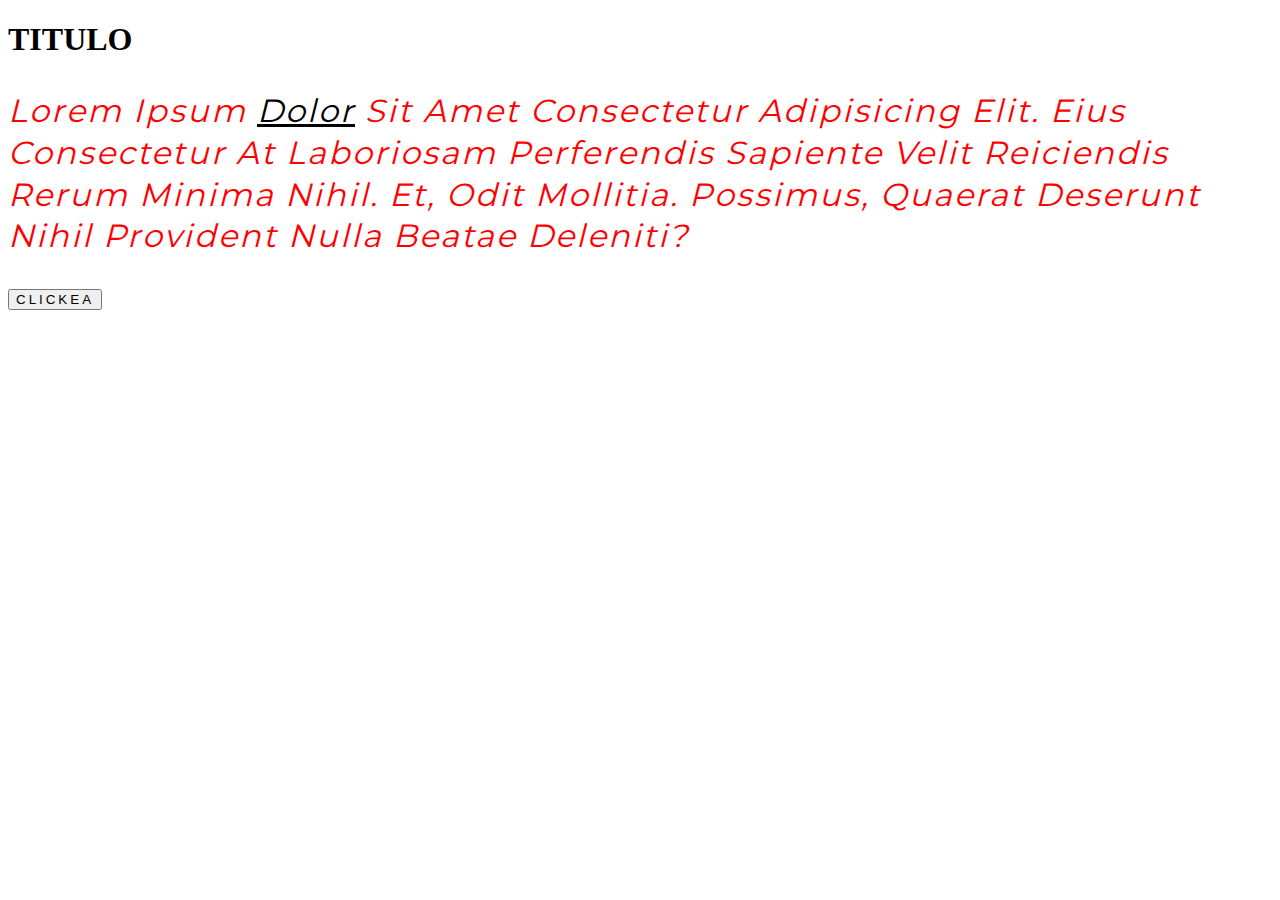
<file: curso-html-css/CSS/propiedades-texto/index.html>
<!DOCTYPE html>
<html>
  <head>
    <title>Propiedades de texto</title>
    <link rel="stylesheet" href="styles.css">
    <link rel="stylesheet" href="fonts.css">
  </head>
  <body>
    <h1>TITULO</h1>
    <p>
Lorem ipsum <span>dolor</span> sit amet consectetur adipisicing elit. Eius consectetur at laboriosam perferendis sapiente velit reiciendis rerum minima nihil. Et, odit mollitia. Possimus, quaerat deserunt nihil provident nulla beatae deleniti?
    </p>

    <button>clickea</button>
  </body>
</html>
</file>
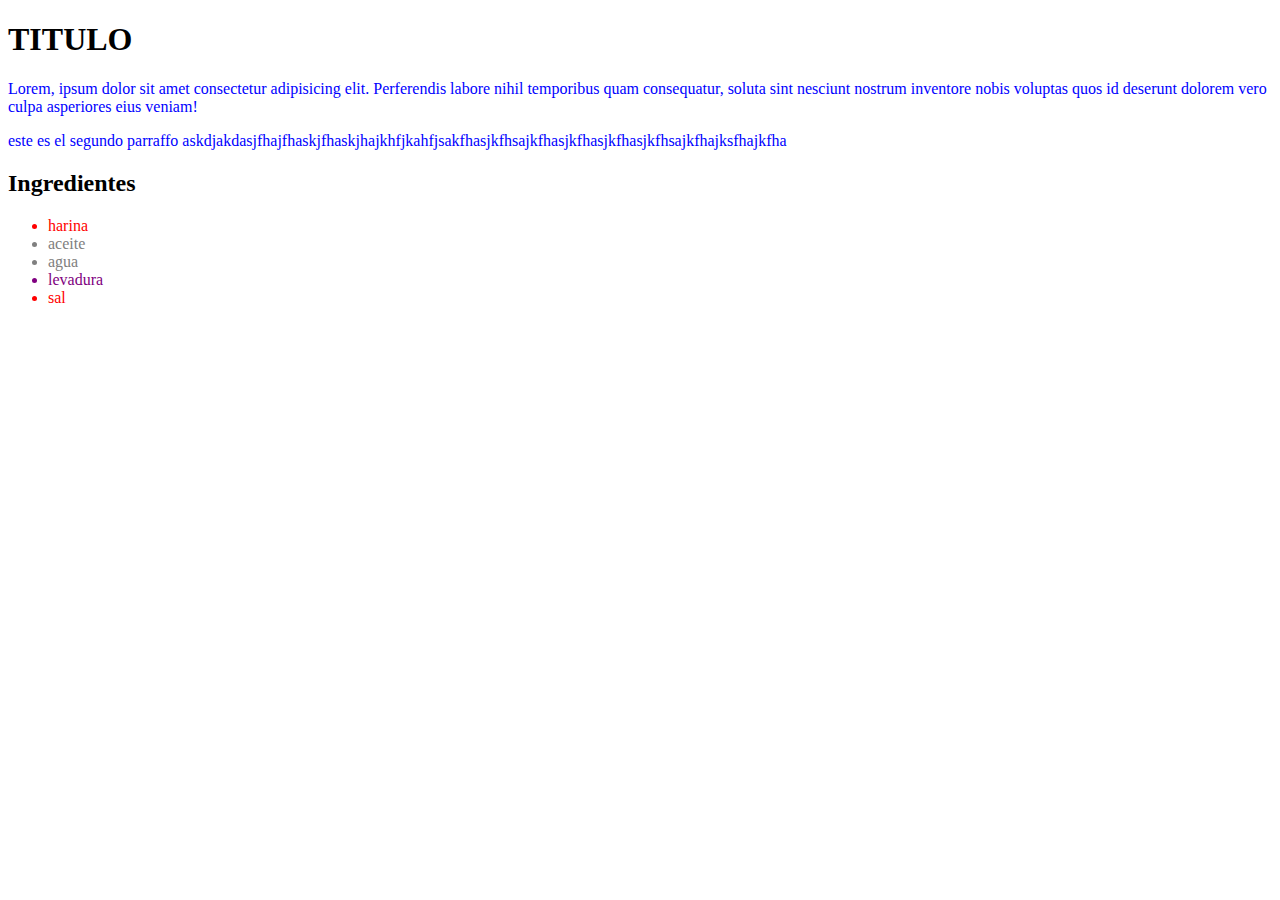
<file: curso-html-css/CSS/selectores/index.html>
<!DOCTYPE html>
<html>
  <head>
    <title>selectores</title>
    <link rel="stylesheet" href="styles.css">
  </head>
  <body>
    <h1>TITULO</h1>
    <p >
      Lorem, ipsum dolor sit amet consectetur adipisicing elit. Perferendis labore nihil temporibus quam consequatur, soluta sint nesciunt nostrum inventore nobis voluptas quos id deserunt dolorem vero culpa asperiores eius veniam!
    </p>

    <p>
      este es el segundo parraffo askdjakdasjfhajfhaskjfhaskjhajkhfjkahfjsakfhasjkfhsajkfhasjkfhasjkfhasjkfhsajkfhajksfhajkfha
    </p>

    <h2>Ingredientes</h2>

    <ul>
      <li class="ingrediente-faltante">harina</li>
      <li>aceite</li>
      <li>agua</li>
      <li id="ingrediente-clave">levadura</li>
      <li class="ingrediente-faltante">sal</li>
    </ul>

  </body>
</html>
</file>
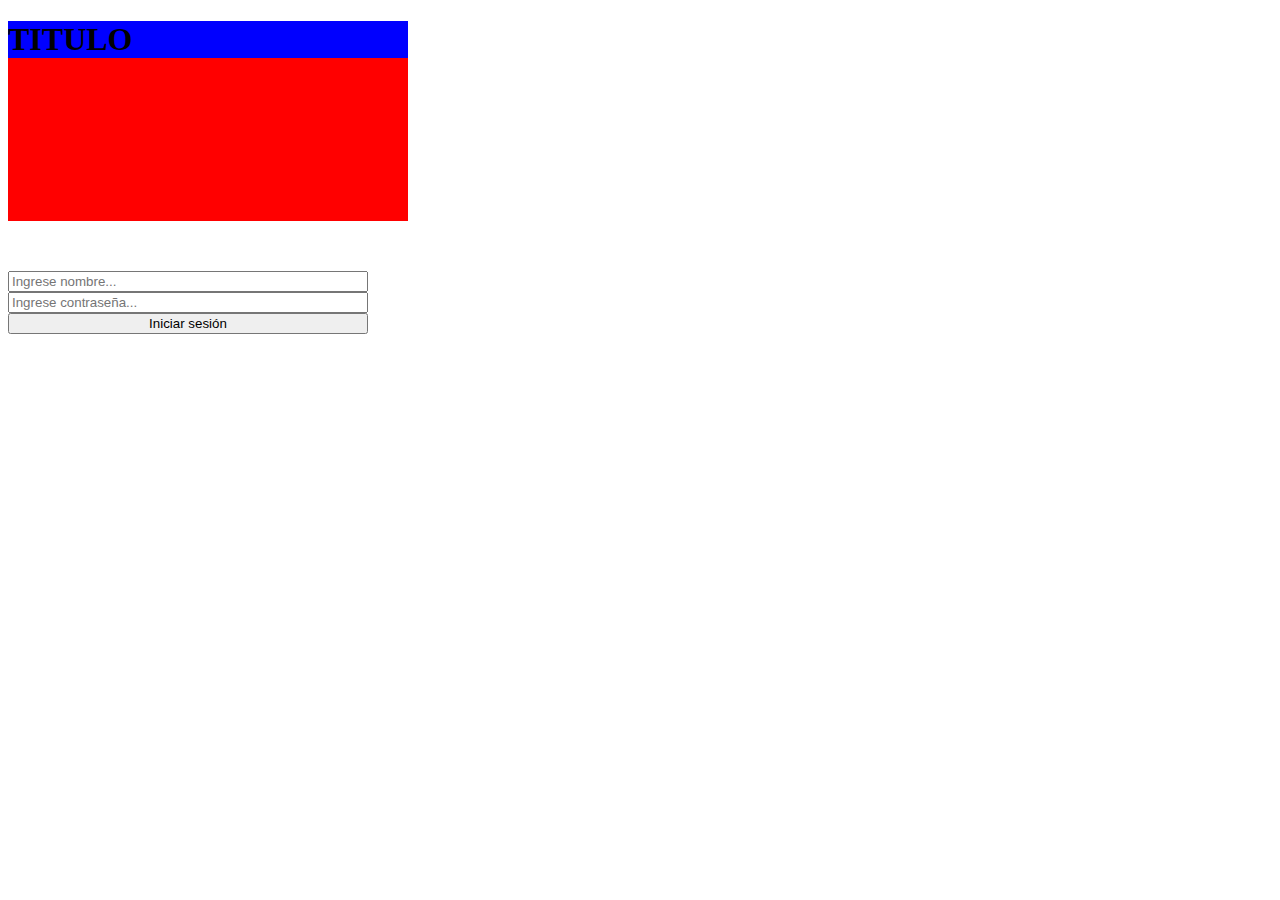
<file: curso-html-css/CSS/width-heigth/index.html>
<!DOCTYPE html>
<HTMl>
  <head>
    <title>Width and Height</title>
    <link rel="stylesheet" href="styles.css">
  </head>
  <body>
    <div>
      <h1>TITULO</h1>
    </div>
    <form action="">
      <input type="text" placeholder="Ingrese nombre...">
      <input type="password" placeholder="Ingrese contraseña...">
      <input type="submit" value="Iniciar sesión">
    </form>
  </body>
</HTMl>
</file>
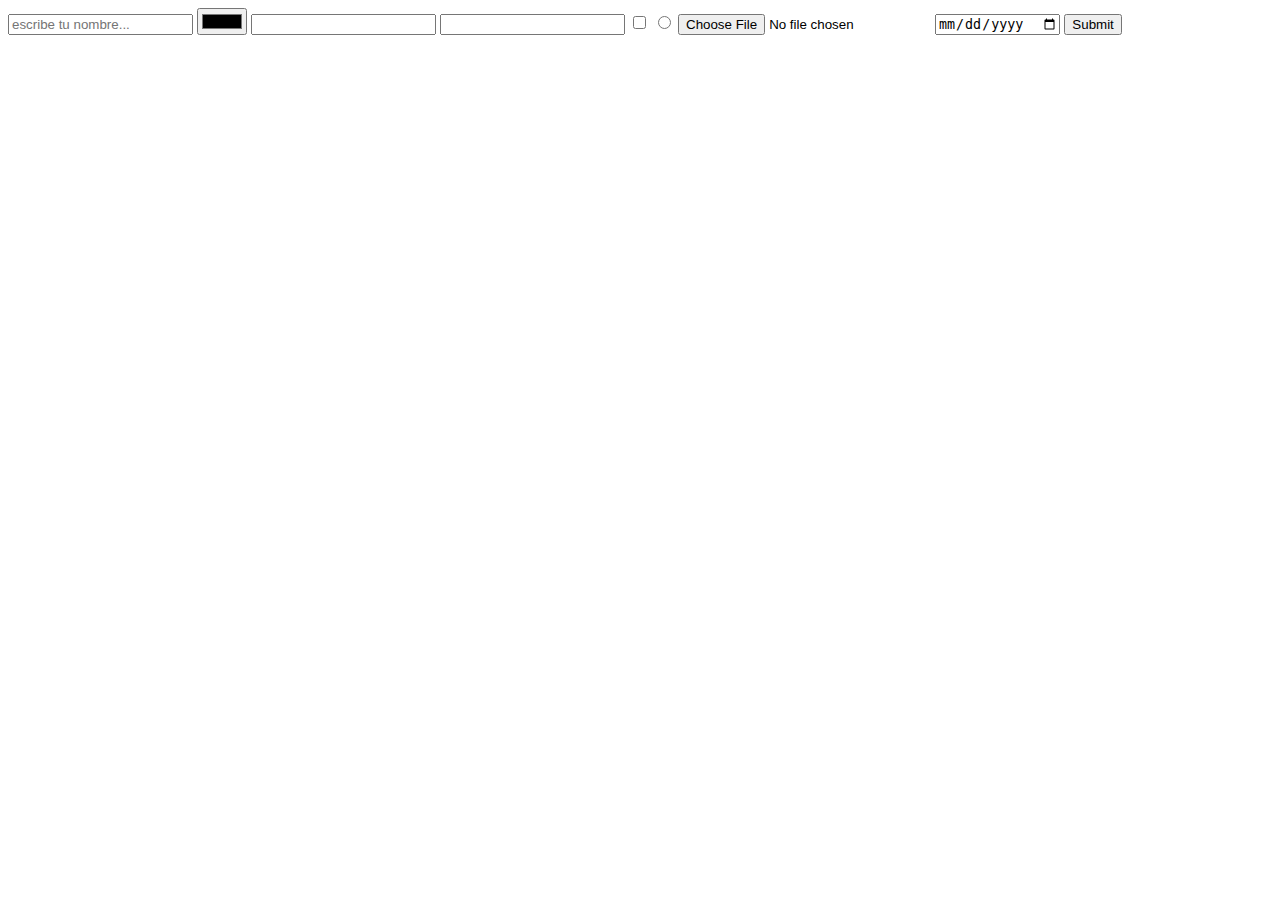
<file: curso-html-css/forms.html>
<!DOCTYPE html>
<html>
    <head>
        <title>FORMULARIOS</title>
    </head>
    <body>
        <form action="">
            <input type="text" name="username" required placeholder="escribe tu nombre...">
            <input type="color">
            <input type="email" name="email">
            <input type="password">
            <input type="checkbox">
            <input type="radio">
            <input type="file">
            <input type="date">
            <input type="submit">
        </form>
    </body>
</html>
</file>
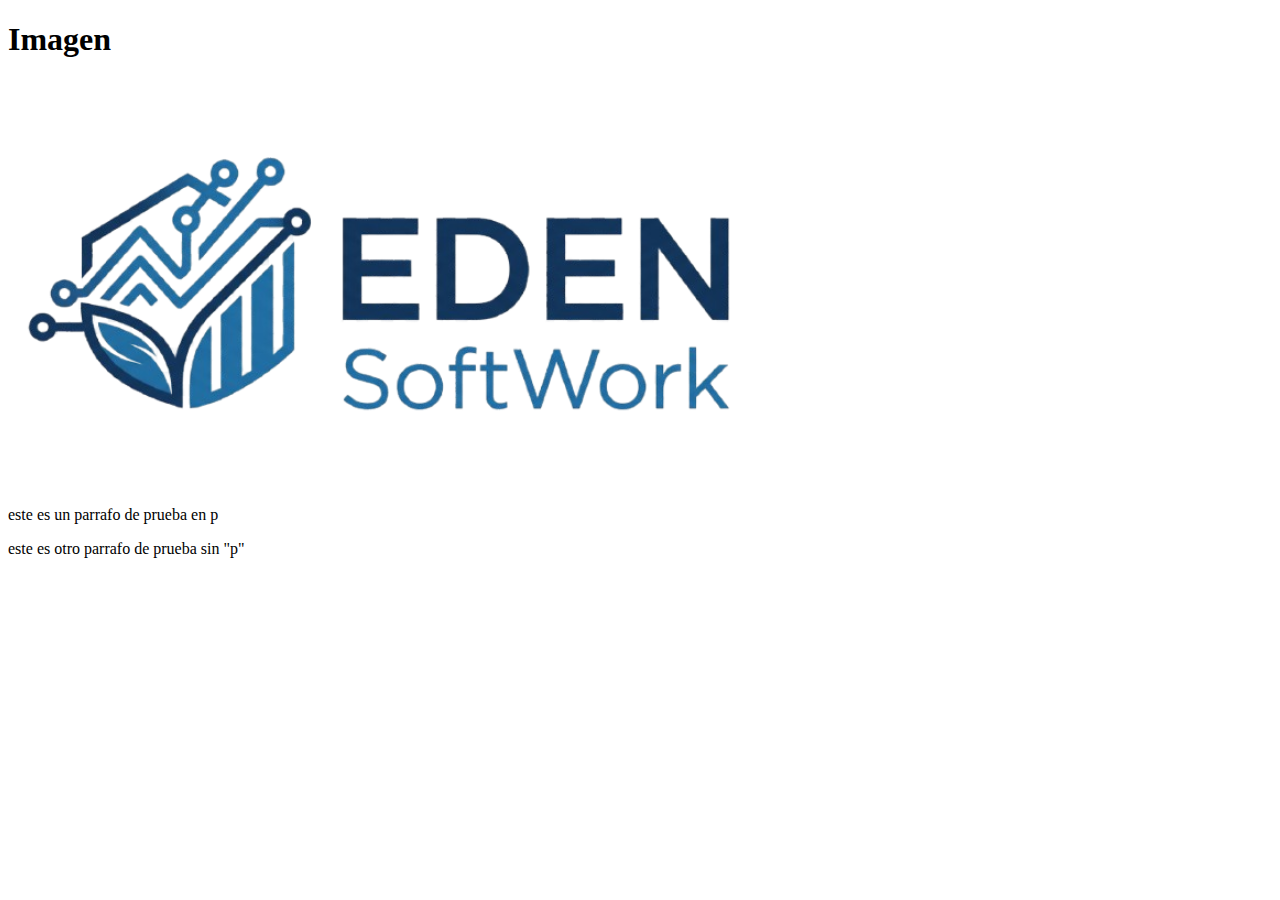
<file: curso-html-css/img.html>
<!DOCTYPE html>
<html>
    <head>
        <title>IMAGENES</title>
    </head>
    <body>
        <h1>Imagen</h1>
        <img src="imagenes/logo_4.png" alt="No carga correctamente" title="MOUSE POR ENCIMA">

        
        <p>este es un parrafo de prueba en p</p>
        este es otro parrafo de prueba sin "p"
    </body>
</html>
</file>
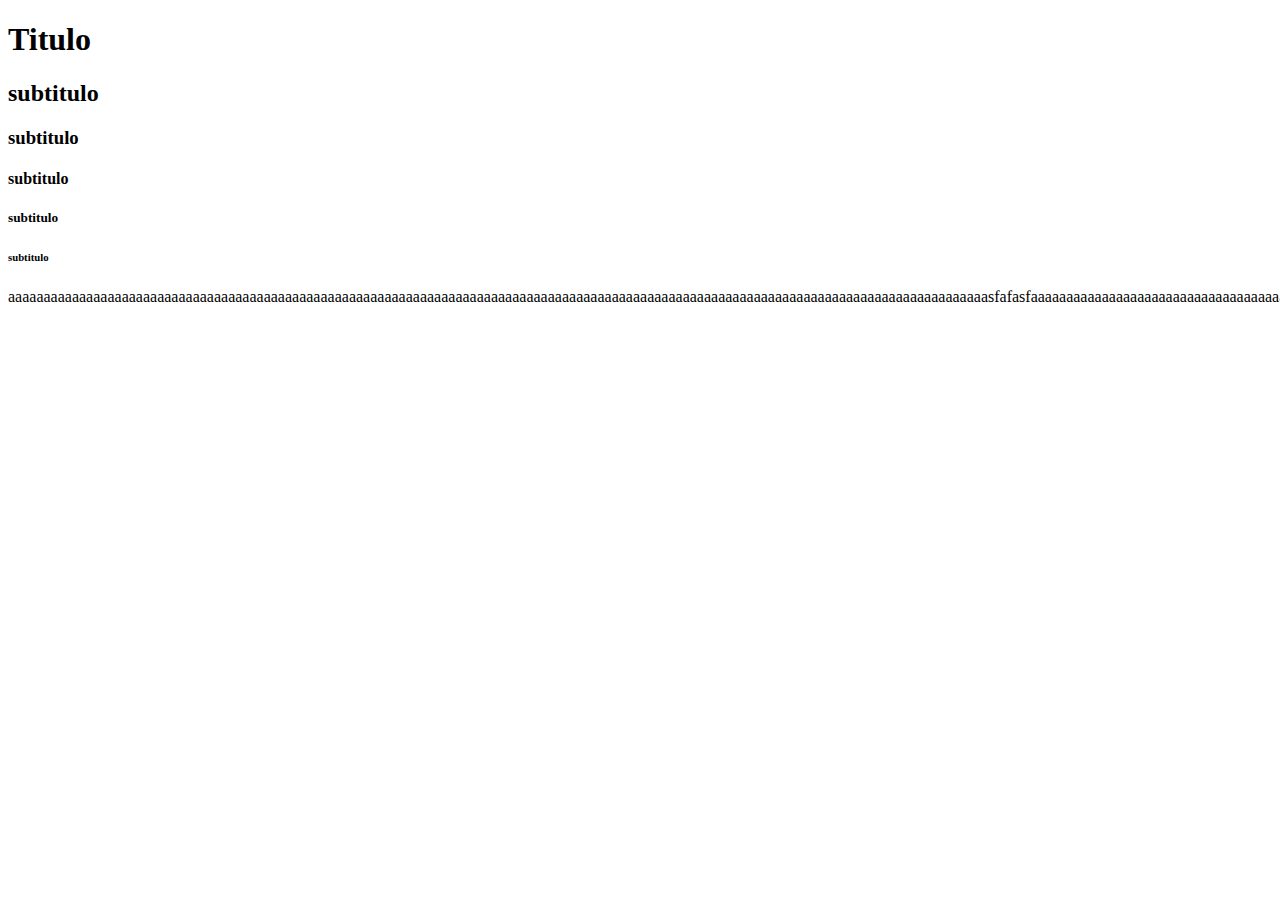
<file: curso-html-css/parrafo-encabezados.html>
<!DOCTYPE html>
<html>
    <head>
        <title>Curso HTML y CSS</title>
    </head>
    <body>
        <h1>Titulo</h1>
        <h2>subtitulo</h2>
        <h3>subtitulo</h3>
        <h4>subtitulo</h4>
        <h5>subtitulo</h5>
        <h6>subtitulo</h6>
        <p>     
            [base64]    
        </p>
    </body>
</html>
</file>
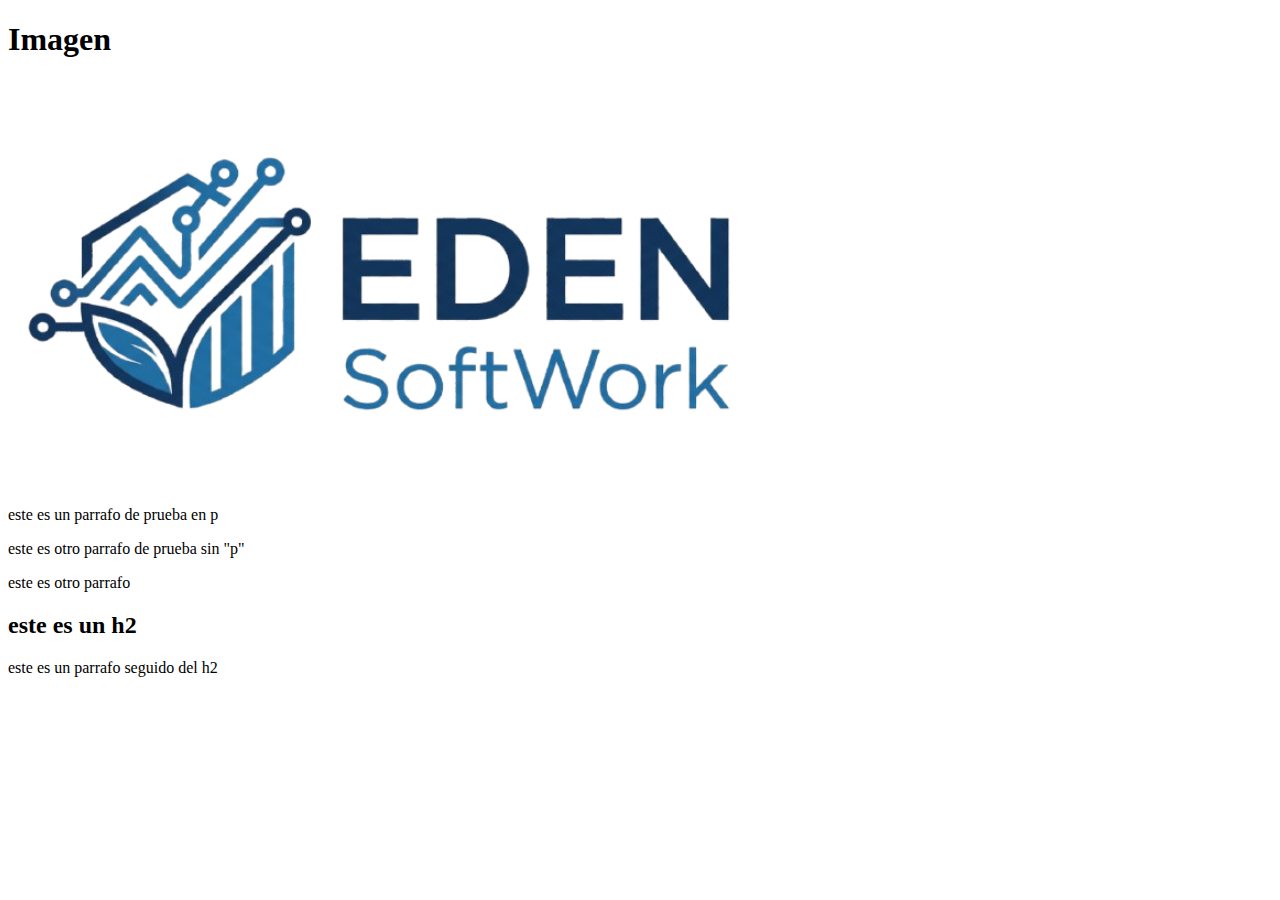
<file: curso-html-css/CLASES HTML/img.html>
<!DOCTYPE html>
<html>
    <head>
        <title>IMAGENES</title>
    </head>
    <body>
        <h1>Imagen</h1>
        <img src="imagenes/logo_4.png" alt="No carga correctamente" title="MOUSE POR ENCIMA">

        
        <p>este es un parrafo de prueba en p</p>
        este es otro parrafo de prueba sin "p"

        <p>este es otro parrafo</p>
        <h2>este es un h2</h2>
        <p>este es un parrafo seguido del h2</p>
    </body>
</html>
</file>
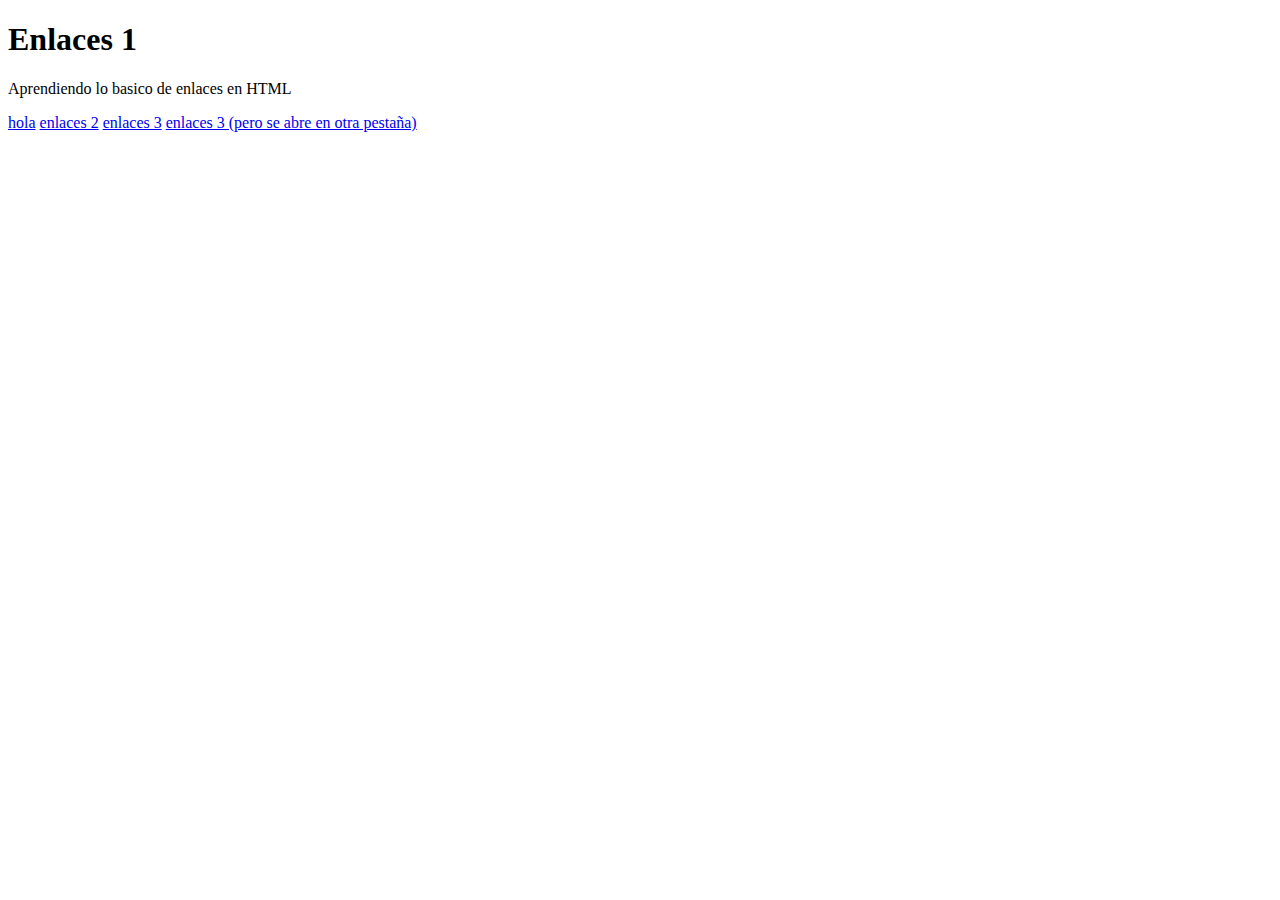
<file: curso-html-css/enlaces/enlaces1.html>
<!DOCTYPE html>
<html>
    <head>
        <title>Enlances</title>
    </head>
    <body>
        <h1>Enlaces 1</h1>
        <p>
            Aprendiendo lo basico de enlaces en HTML
        </p>
        <a href="https://edensoftwork.com/">hola</a>
        <a href="enlaces2.html" title="Descripcion de la pagina">enlaces 2</a>
        <a href="enlaces3.html">enlaces 3</a>
        <a href="enlaces3.html" target="_blank">enlaces 3 (pero se abre en otra pestaña)</a>
    </body>
</html>
</file>
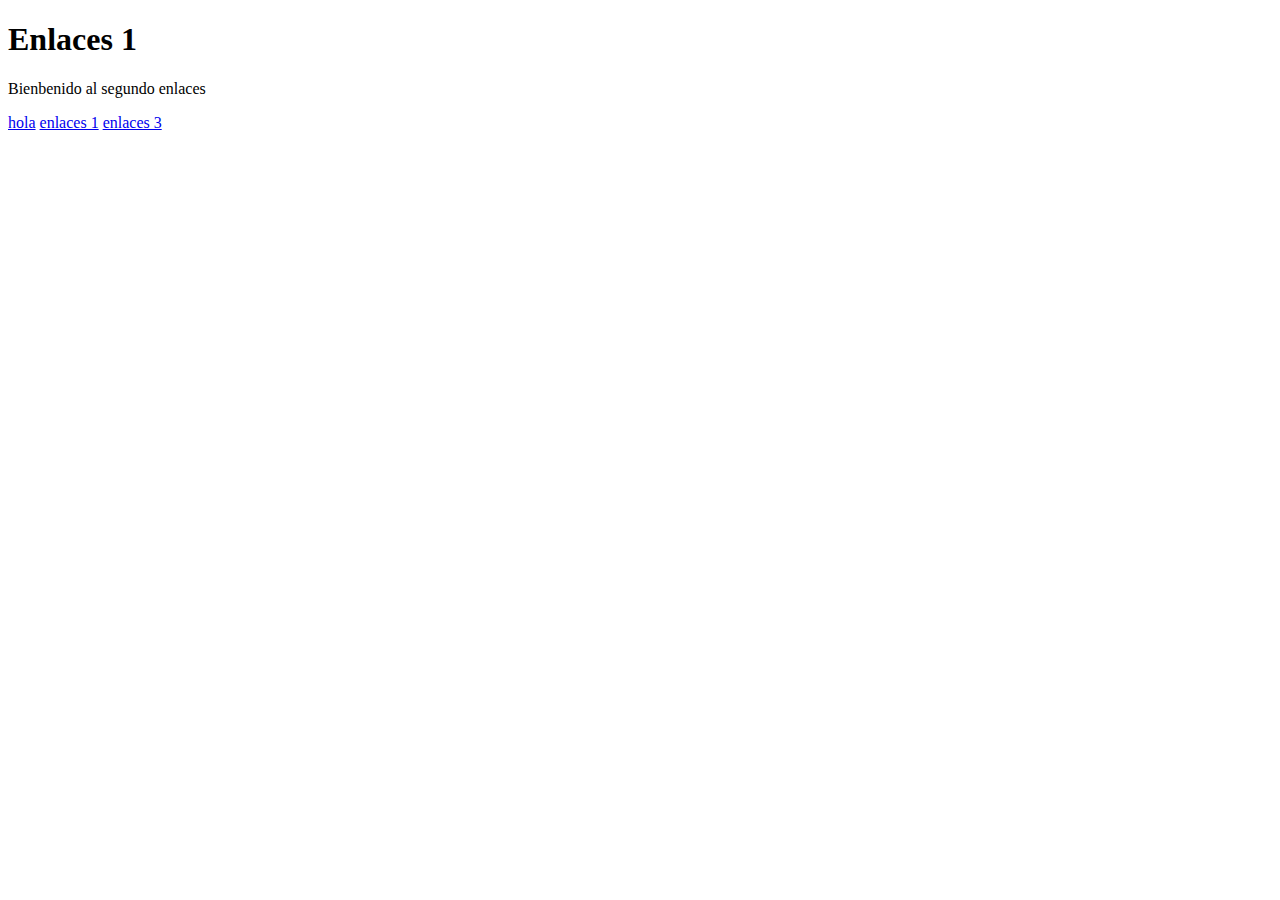
<file: curso-html-css/enlaces/enlaces2.html>
<!DOCTYPE html>
<html>
    <head>
        <title>Enlances</title>
    </head>
    <body>
        <h1>Enlaces 1</h1>
        <p>
            Bienbenido al segundo enlaces
        </p>        
        <a href="https://edensoftwork.com/">hola</a>
        <a href="enlaces1.html">enlaces 1</a>
        <a href="enlaces3.html">enlaces 3</a>
    </body>
</html>
</file>
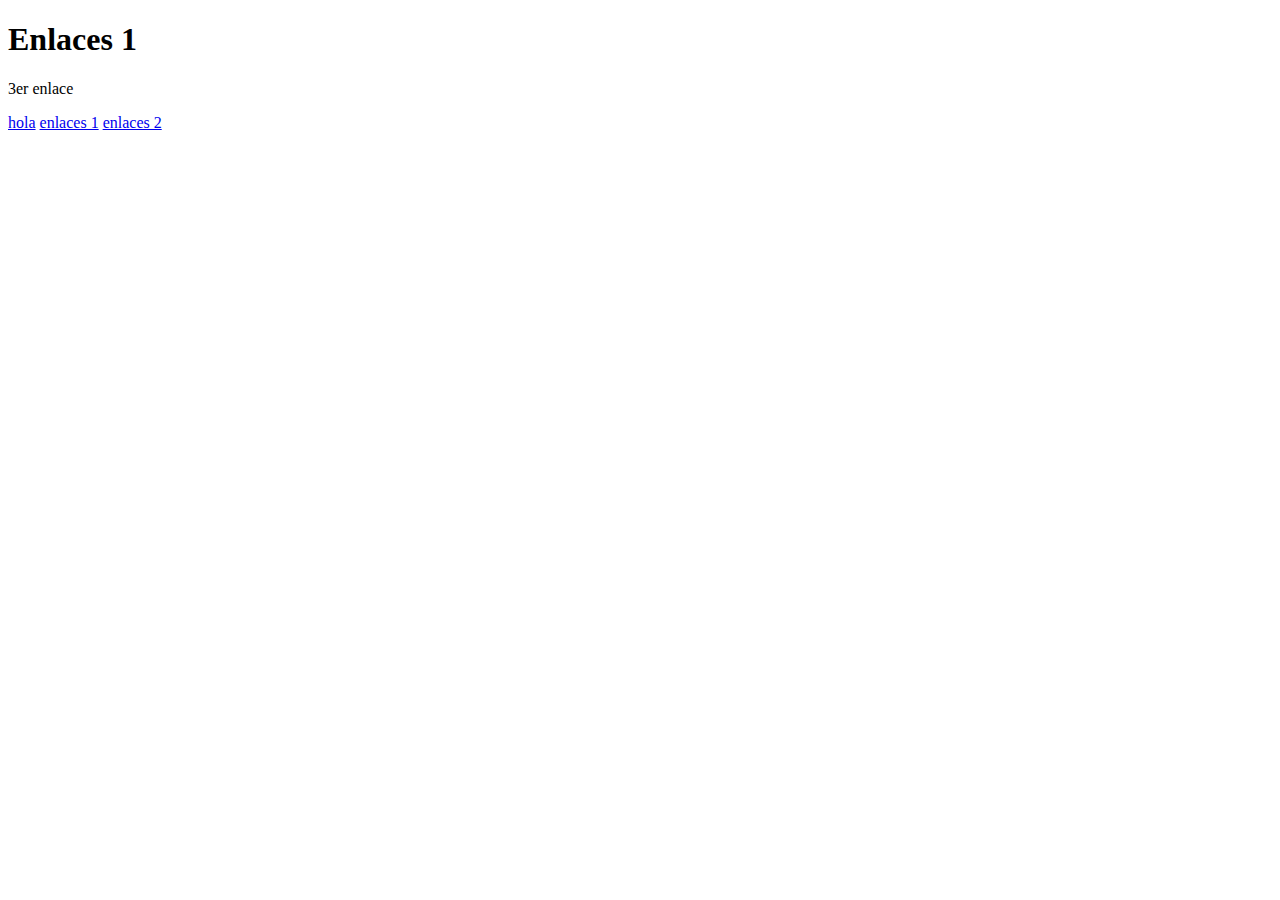
<file: curso-html-css/enlaces/enlaces3.html>
<!DOCTYPE html>
<html>
    <head>
        <title>Enlances</title>
    </head>
    <body>
        <h1>Enlaces 1</h1>
        <p>
            3er enlace
        </p>        
        <a href="https://edensoftwork.com/">hola</a>
        <a href="enlaces1.html">enlaces 1</a>
        <a href="enlaces2.html">enlaces 2</a>
    </body>
</html>
</file>
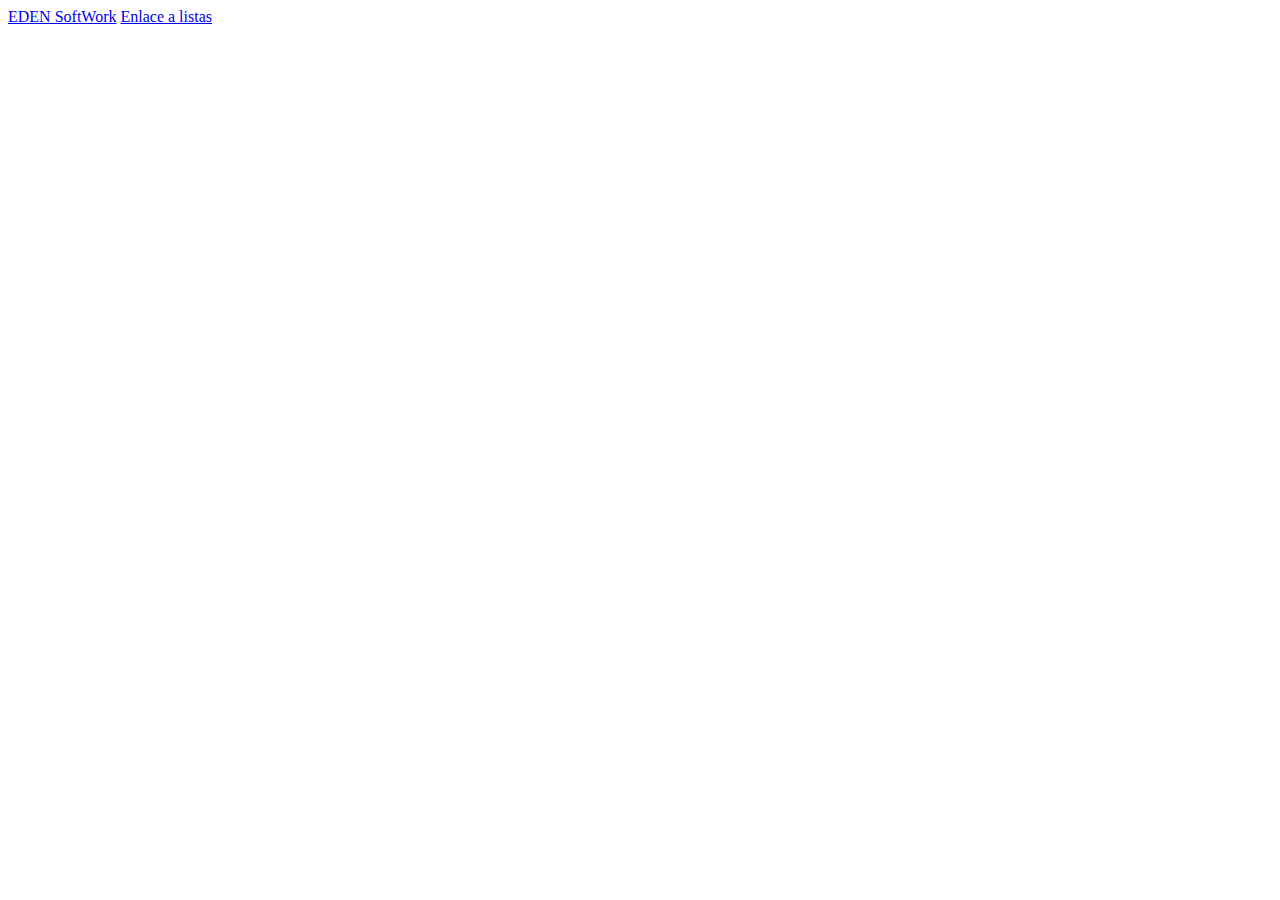
<file: curso-html-css/imagenes/rutas.html>
<!DOCTYPE html>
<html>
    <head>
        <title>Rutas</title>
    </head>
    <body>
        <a  href="https://edensoftwork.com/">EDEN SoftWork</a>
        <a href="../listas/lista.html">Enlace a listas</a>
    </body>
</html>
</file>
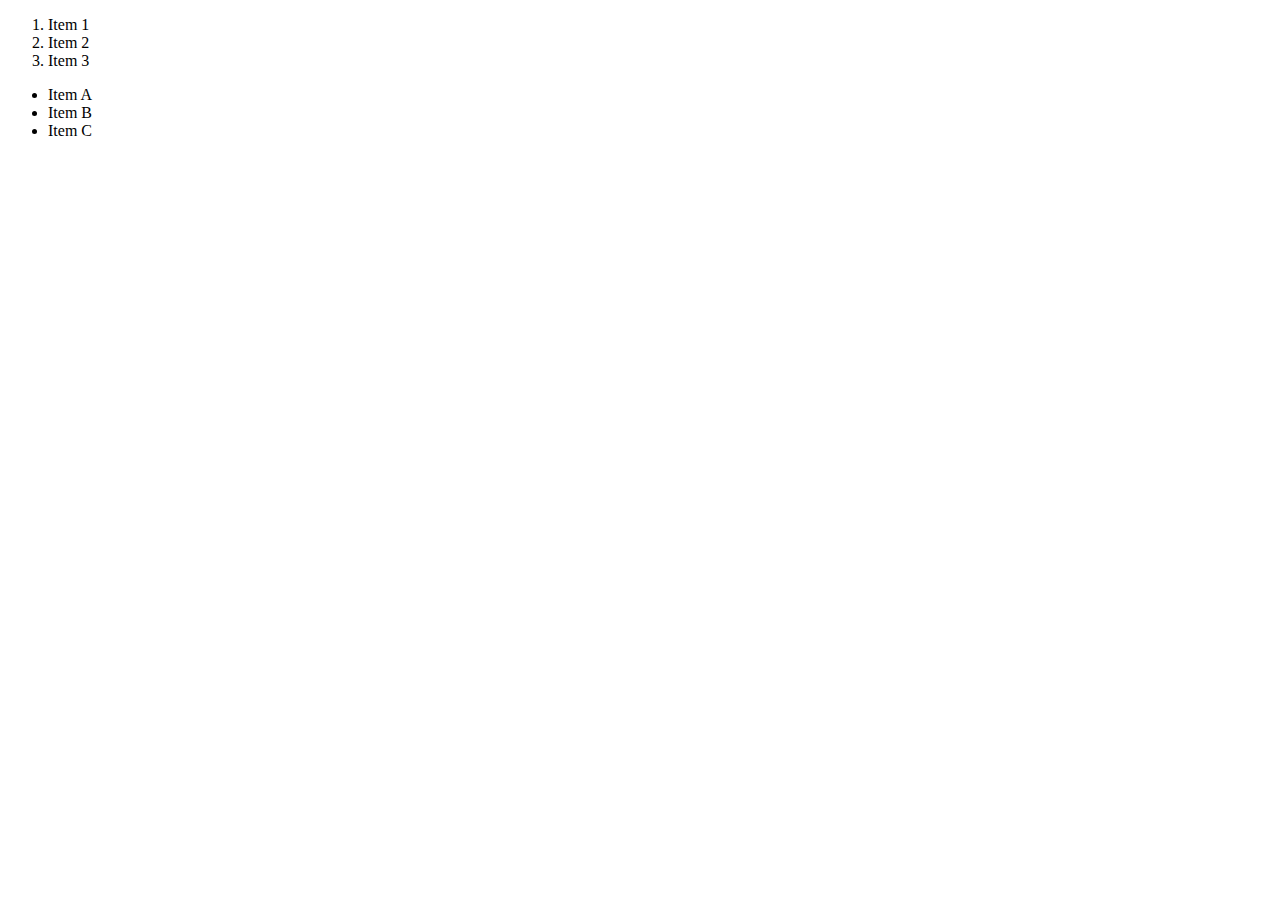
<file: curso-html-css/listas/lista.html>
<!DOCTYPE html>
<html>
    <head>
        <title>Listas</title>
    </head>
    <body>
        <ol>
            <li>Item 1</li>
            <li>Item 2</li>
            <li>Item 3</li>
        </ol>
        <ul>
            <li>Item A</li>
            <li>Item B</li>
            <li>Item C</li>
        </ul>
    </body>
</html>
</file>
<file: curso-html-css/CSS/propiedades-texto/styles.css>
p{
  color: red;
  font-family: yune, sans-serif;
  font-size: 32px;
  font-weight: 400;
  font-style: oblique;
  text-align: left;
  line-height: 1.3;
  letter-spacing: 2px;
  text-transform: capitalize;
}

span{
  color: black;
  text-decoration: underline;
}

button{ 
  letter-spacing: 3px;
  text-transform: uppercase;
}
</file>
<file: curso-html-css/CSS/propiedades-texto/fonts.css>
@font-face {
  font-family: "Yune";
  src: url("fonts/Montserrat-ExtraLight.ttf") format("truetype");
  font-weight: 100;
}

@font-face {
  font-family: "Yune";
  src: url("fonts/Montserrat-Regular.ttf") format("truetype");
  font-weight: 400;
}

@font-face {
  font-family: "Yune";
  src: url("fonts/Montserrat-Black.ttf") format("truetype");
  font-weight: 900;
}
</file>
<file: curso-html-css/CSS/selectores/styles.css>
p{
  color: blue;
}

li{
  color: gray;
}

.ingrediente-faltante{
  color: red; 
}

#ingrediente-clave{
  color: purple;
}
</file>
<file: curso-html-css/CSS/width-heigth/styles.css>
div{
  background-color: red;
  width: 400px;
  height: 200px;
  margin-bottom: 50px;
}

h1{
  background-color: blue;
}

form{
  width: 400px;
}

input{
  width: 90%;
  height: 90%;
  box-sizing: border-box;
}
</file>
